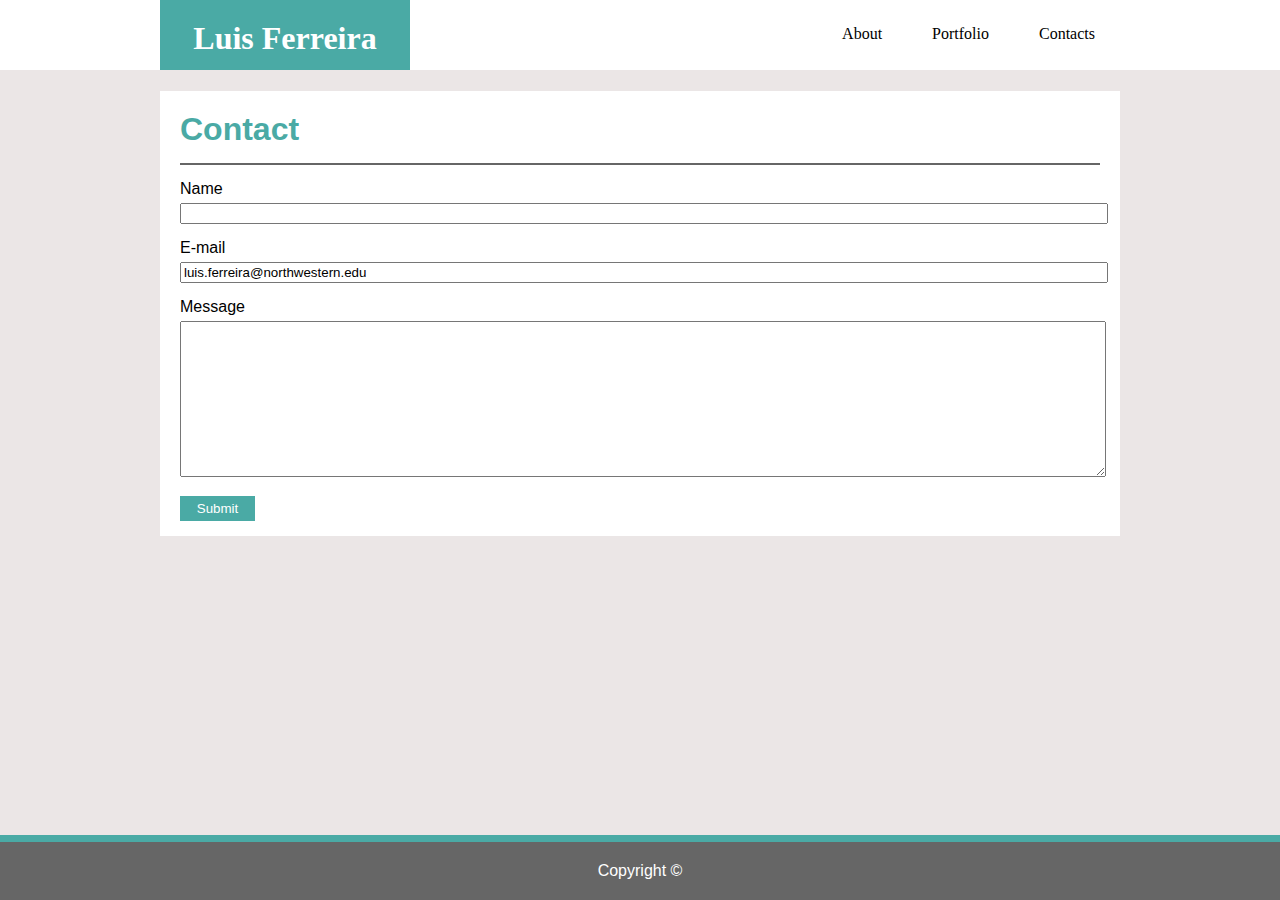
<file: contact.html>
<!DOCTYPE html>
<html lang="en">

<head>
    <meta charset="UTF-8">
    <meta name="viewport" content="width=device-width, initial-scale=1.0">
    <meta http-equiv="X-UA-Compatible" content="ie=edge">
    <link rel="stylesheet" href="assets/css/style.css">
    <title>Document</title>
</head>

<body>
    <header>
        <section class="clearfix">
            <h1>Luis Ferreira</h1>
            <ul>
                <li><a href="contacts.html">Contacts</a></li>
                <li><a href="portfolio.html">Portfolio</a></li>
                <li><a href="index.html">About</a></li>
            </ul>
        </section>
    </header>
    <main>
        <h1>Contact</h1>
        <div class="maincontent clearfix">
            <div class="cntctfrm">
                <div>
                    <label for="name">Name</label>
                    <input id="name" type="text">
                </div>
                <div>
                    <label for="email">E-mail</label>
                    <input id="email" type="email" value="luis.ferreira@northwestern.edu">
                </div>
                <div>
                    <label for="message">Message</label>
                    <textarea id="message" rows="10"></textarea>
                </div>
                <div>
                    <button>Submit</button>
                </div>
            </div>
        </div>
    </main>
    <footer>
        <p class="cprt">Copyright &copy;</p>
    </footer>
</body>

</html>
</file>
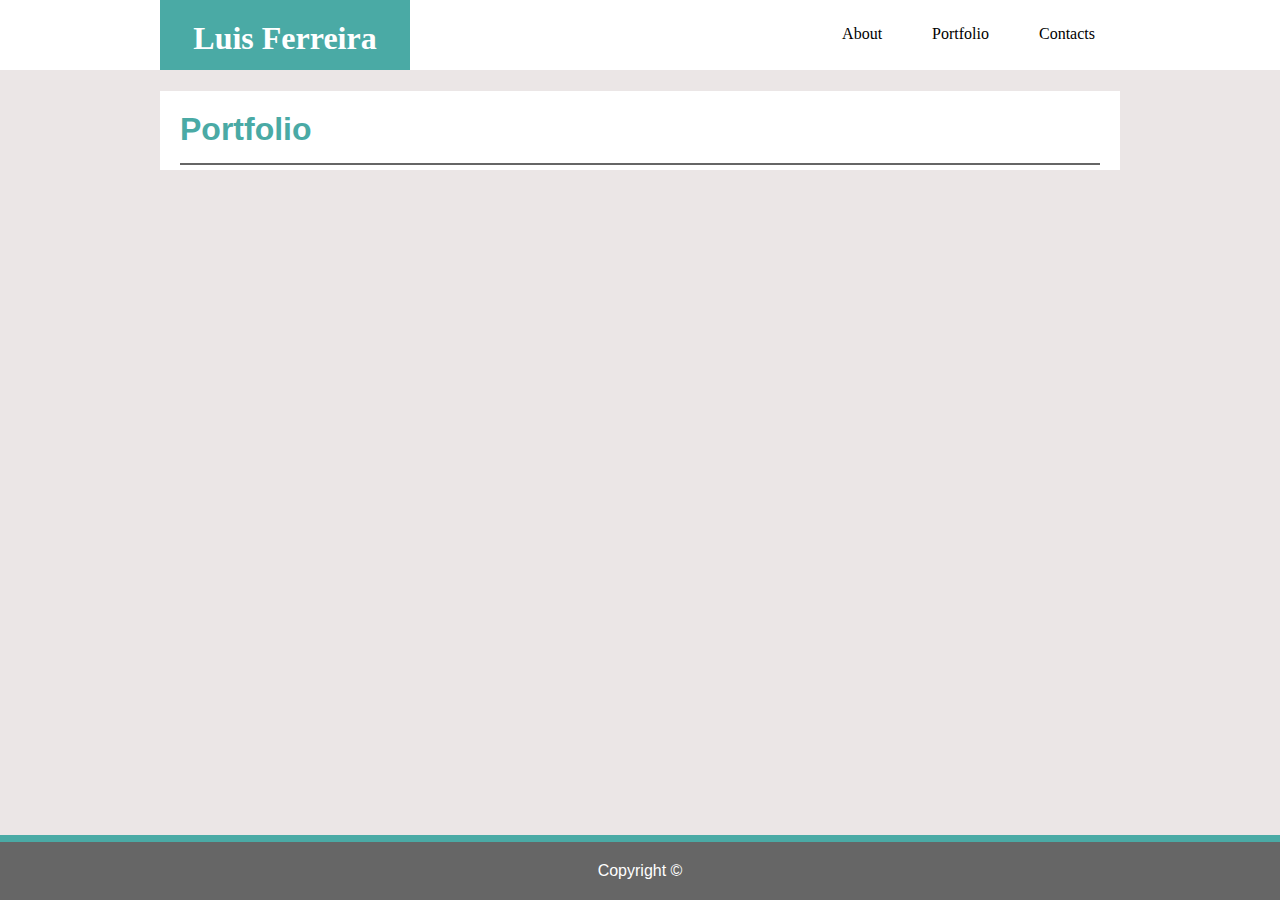
<file: portfolio.html>
<!DOCTYPE html>
<html lang="en">
<head>
    <meta charset="UTF-8">
    <meta name="viewport" content="width=device-width, initial-scale=1.0">
    <meta http-equiv="X-UA-Compatible" content="ie=edge">
    <link rel="stylesheet" href="assets/css/style.css">
    <title>Document</title>
</head>
<body>
    <header>
        <section class="clearfix">
            <h1>Luis Ferreira</h1>
            <ul>
                <li><a href="contacts.html">Contacts</a></li>
                <li><a href="portfolio.html">Portfolio</a></li>
                <li><a href="index.html">About</a></li>
            </ul>
        </section>
    </header>
    <main>
        <h1>Portfolio</h1>
        <div class="maincontent clearfix">
        
    </main>
    <footer>
        <p class="cprt">Copyright &copy;</p>
    </footer>
</body>
</html>
</file>
<file: assets/css/style.css>
body{
    background-color: rgb(235, 230, 230);
    padding: 0px;
    margin: 0px;
}

.clearfix::after {
    content: "";
    clear: both;
    display: table;
  }

header, footer{
    width: 100%;
    background-color: #ffffff;
    margin-top: 0;
}

header {

    font-family: Georgia, 'Times New Roman', Times, serif;
    border-bottom: 7px #cccccc;
}

section, main, footer p{
    width: 960px;
    margin: auto;
    margin-bottom: 20px;

}

main, footer{
    font-family: Arial, Helvetica, sans-serif;
}

section h1, main div button{
    background-color: #4aaaa5;
    color: white;
}

section h1{
    float: left;
    height: 50px;
    width: 250px;
    margin: 0;
    padding-top: 20px;
    text-align: center;
}

section ul{
    margin: 0px;
}

section li{
    list-style-type: none;
    float: right;
    margin: 0;
    padding: 15px;
    text-align: center;
    margin: 10px;
  
}

main{
    background-color: #ffffff;
}

main h1{
    color: #4aaaa5;
    box-sizing: border-box;
    width: 100%;
    height: 50px;
    padding: 20px 0px 0px 20px;

}

main .maincontent{
    border-top: 2px solid #666666;
    margin: 20px;
    padding-top: 5px;
}

.profileimage {
    background-color: violet;
    object-fit: scale-down;
    float: left;
    width: 250px;
    height: 200px;
    margin: 16px 10px 10px 0;
}


footer{
    position: fixed;
    bottom: 0px;
    background-color: #666666;
    border-top: #4aaaa5 7px solid;
}

.cprt{
    text-align: center;
    color: white;
    padding-top: 20px;
}

a {
    text-decoration: none;
    color: inherit;
}

a:hover{
    color: cyan;
}

div div{
    margin: 10px 0 5px 0;
}


main label, main input[type="text"], main input[type="email"], main textarea{
    width: 100%;
    margin: 5px 0px;
}

main div button{
    border: 0;
    width: 75px;
    height: 25px;
    margin-bottom: 10px;
}

@media only screen and (max-width: 980px){

}

@media only screen and (max-width: 768px){
    
}

@media only screen and (max-width: 640px){
    
    header{
        position: static;
        
    }

    section, main, footer{
        width: 640px;
        margin: auto;
        margin-bottom: 20px;
        text-align: center;
    
    }

    section h1{
        float: none;
        height: 50px;
        width: auto;
    }

    section ul{
        height: 50px;
        vertical-align: middle;
        text-align: center;
    }
    
    section li{
        float: none;
        display: inline-block;
        margin: 0px;
    }

    footer{
        position: static;
        bottom: 0px;
    }

}
</file>
